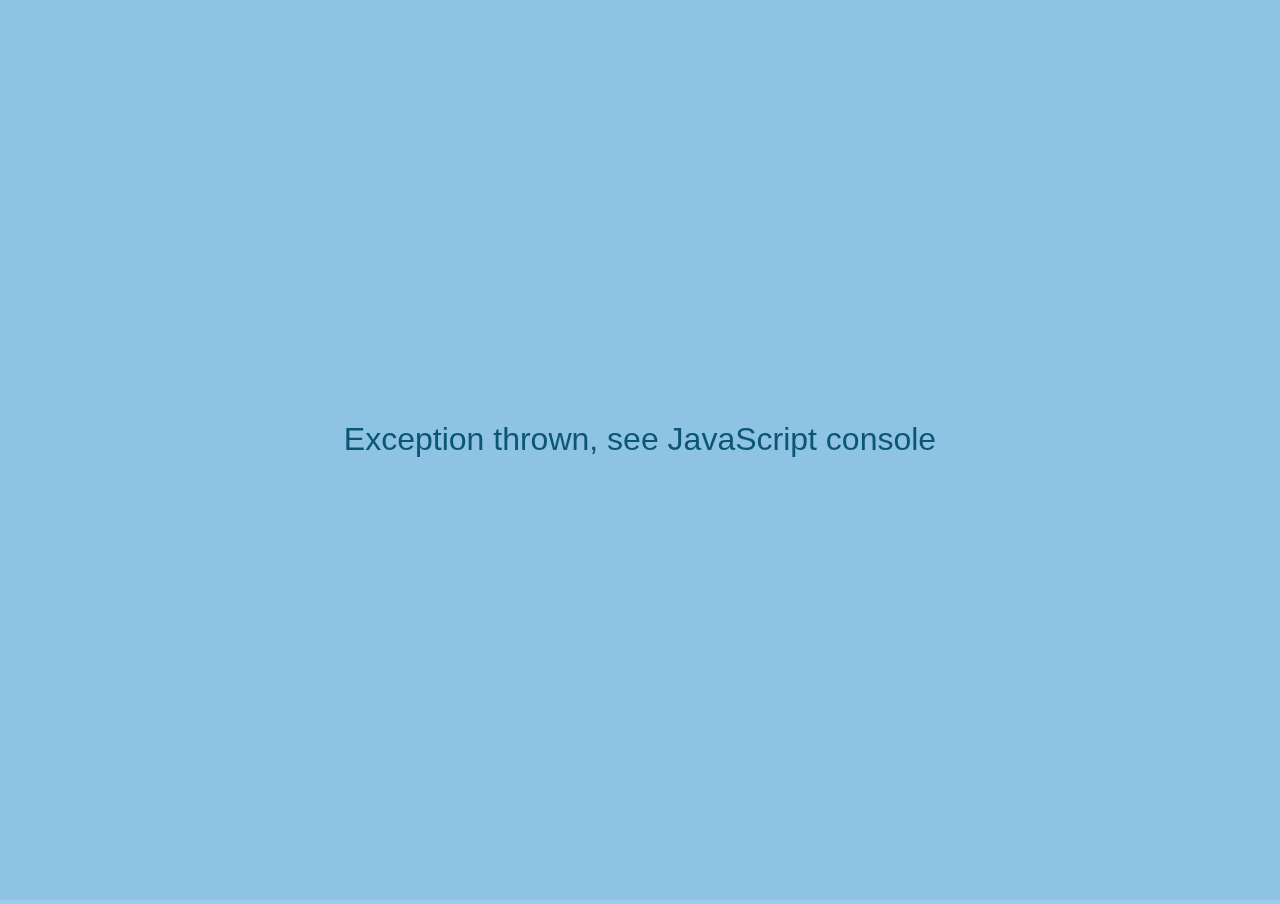
<file: index.html>
<!doctype html>
<html lang="en-us">

<head>
  <meta charset="utf-8">
  <meta http-equiv="Content-Type" content="text/html; charset=utf-8">
  <meta name="viewport" content="width=device-width, initial-scale=1, shrink-to-fit=no, minimum-scale=1, maximum-scale=1">
  <title>Balatro</title>
  <base href="https://thirstygithub.github.io/cool-math/">

  <!-- Load custom style sheet -->
  <link rel="stylesheet" type="text/css" href="theme/love.css">

  <script src="consolewrapper.js"></script>
  <script>
    if (typeof console !== 'undefined' && typeof console.debug !== 'function') {
      console.debug = console.log.bind(console);
    }
    var __logger = (typeof console !== 'undefined') ? console : null;
    if (typeof window !== 'undefined') {
      if (typeof window.__getWebDB !== 'function') {
        window.__getWebDB = function(name) {
          try {
            return window.localStorage ? window.localStorage.getItem(name) : null;
          } catch (err) {
            if (__logger && __logger.warn) {
              __logger.warn('Unable to access localStorage for __getWebDB:', err);
            }
            return null;
          }
        };
      }
      if (typeof window.__setWebDB !== 'function') {
        window.__setWebDB = function(name, value) {
          try {
            if (window.localStorage) {
              window.localStorage.setItem(name, value);
              return true;
            }
          } catch (err) {
            if (__logger && __logger.warn) {
              __logger.warn('Unable to access localStorage for __setWebDB:', err);
            }
          }
          return false;
        };
      }
    }
  </script>
</head>

<body>
  <center>
    <div>
      <!-- <h1>Balatro</h1> -->
      <canvas id="loadingCanvas" oncontextmenu="event.preventDefault()" width="800" height="600"></canvas>
      <canvas id="canvas" oncontextmenu="event.preventDefault()" width="100%" height="100%"></canvas>
    </div>
  </center>

  <script type='text/javascript'>
    window.callad = () => {
      window.parent.postMessage({
        type: 'adcall'
      }, '*');
    }
    var canvas = document.getElementById("loadingCanvas");
    canvas.width = window.innerWidth || document.documentElement.clientWidth || document.body.clientWidth;
    canvas.height = window.innerHeight || document.documentElement.clientHeight || document.body.clientHeight;

    function goFullScreen() {
      var canvas = document.getElementById("canvas");
      if (canvas.requestFullScreen)
        canvas.requestFullScreen();
      else if (canvas.webkitRequestFullScreen)
        canvas.webkitRequestFullScreen();
      else if (canvas.mozRequestFullScreen)
        canvas.mozRequestFullScreen();
    }

    function FullScreenHook() {
      var canvas = document.getElementById("canvas");
      canvas.width = window.innerWidth || document.documentElement.clientWidth || document.body.clientWidth;
      canvas.height = window.innerHeight || document.documentElement.clientHeight || document.body.clientHeight;
    }
    var loadingContext = document.getElementById('loadingCanvas').getContext('2d');

    function drawLoadingText(text) {
      var canvas = loadingContext.canvas;

      loadingContext.fillStyle = "rgb(142, 195, 227)";
      loadingContext.fillRect(0, 0, canvas.scrollWidth, canvas.scrollHeight);

      loadingContext.font = '2em arial';
      loadingContext.textAlign = 'center'
      loadingContext.fillStyle = "rgb( 11, 86, 117 )";
      loadingContext.fillText(text, canvas.scrollWidth / 2, canvas.scrollHeight / 2);

      // loadingContext.fillText("Powered By Emscripten.", canvas.scrollWidth / 2, canvas.scrollHeight / 4);
      // loadingContext.fillText("Powered By LÖVE.", canvas.scrollWidth / 2, canvas.scrollHeight / 4 * 3);
    }

    window.onload = function() {
      window.focus();
    };
    window.onclick = function() {
      window.focus();
    };

    window.addEventListener("keydown", function(e) {
      // space and arrow keys
      if ([32, 37, 38, 39, 40].indexOf(e.keyCode) > -1) {
        e.preventDefault();
      }
    }, false);

    var Module = {
      arguments: ["./data"],
      INITIAL_MEMORY: 256000000,
      printErr: console.error.bind(console),
      canvas: (function() {
        var canvas = document.getElementById('canvas');

        // As a default initial behavior, pop up an alert when webgl context is lost. To make your
        // application robust, you may want to override this behavior before shipping!
        // See http://www.khronos.org/registry/webgl/specs/latest/1.0/#5.15.2
        canvas.addEventListener("webglcontextlost", function(e) {
          alert('WebGL context lost. You will need to reload the page.');
          e.preventDefault();
        }, false);

        return canvas;
      })(),
      setStatus: function(text) {
        if (text) {
          drawLoadingText(text);
        } else if (Module.remainingDependencies === 0) {
          document.getElementById('loadingCanvas').style.display = 'none';
          document.getElementById('canvas').style.visibility = 'visible';
        }
      },
      totalDependencies: 0,
      remainingDependencies: 0,
      monitorRunDependencies: function(left) {
        this.remainingDependencies = left;
        this.totalDependencies = Math.max(this.totalDependencies, left);
        Module.setStatus(left ? 'Preparing... (' + (this.totalDependencies - left) + '/' + this.totalDependencies + ')' : 'All downloads complete.');
      }
    };
    Module.setStatus('Downloading...');
    window.onerror = function(event) {
      // TODO: do not warn on ok events like simulating an infinite loop or exitStatus
      Module.setStatus('Exception thrown, see JavaScript console');
      Module.setStatus = function(text) {
        if (text) Module.printErr('[post-exception status] ' + text);
      };
    };

    var applicationLoad = function(e) {
      Love(Module);
    }
  </script>
  <script type="text/javascript" src="game.js"></script>
  <script async type="text/javascript" src="love.js" onload="applicationLoad(this)"></script>
  <!-- <footer>
      <p>Built with <a href="https://github.com/Davidobot/love.js">love.js</a> <button onclick="goFullScreen();">Go Fullscreen</button><br>Hint: Reload the page if screen is blank</p>
    </footer> -->
</body>


</html>
</file>
<file: theme/love.css>
* {
  box-sizing: border-box;
}

h1 {
  font-family: Arial, sans-serif;
  color: rgb(11, 86, 117);
}

html, body {
  margin: 0;
  padding: 0;
  width: 100%;
  height: 100%; 
  overflow: hidden; 
  background-color: rgb(154, 205, 237);
  font-family: Arial, sans-serif;
  color: rgb(28, 78, 104);
  background-repeat: no-repeat;
}

body::before {
  content: "Click To Start!";
  position: absolute;
  top: 50%;
  left: 50%;
  transform: translate(-50%, -50%);
  font-size: 2rem;
  color: white;
  font-weight: bold;
  z-index: -1;
}

footer {
  font-family: Arial, sans-serif;
  font-size: 12px;
  padding-left: 10px;
  position: absolute;
  bottom: 0;
  width: 100%;
}

a {
  text-decoration: none;
}

a:link {
  color: rgb(233, 73, 154);
}

a:visited {
  color: rgb(110, 30, 71);
}

a:hover {
  color: rgb(252, 207, 230);
}

#canvas {
  display: block;
  position: absolute;
  top: 0;
  left: 0;
  width: 100%;
  height: 100%;  
  border: none;
  margin: 0;
  padding: 0;
  visibility: hidden; 
}
</file>
